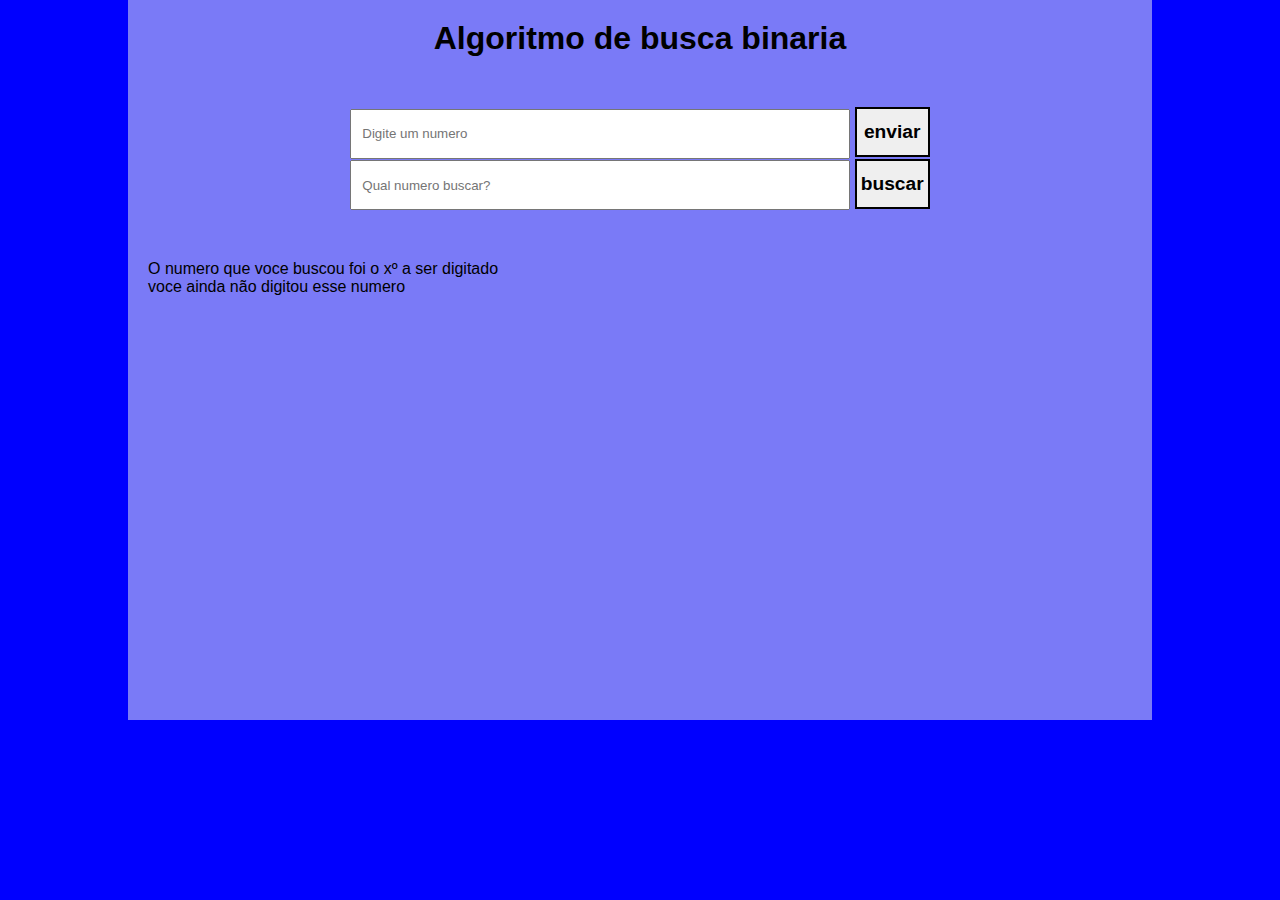
<file: introdução a algoritmos/praticando/index.html>
<!DOCTYPE html>
<html lang="pt-br">
<head>
    <meta charset="UTF-8">
    <meta name="viewport" content="width=device-width, initial-scale=1.0">
    <title>bucando aluno</title>
    <link rel="stylesheet" href="main.css">
</head>
<body>
    <div class="container">
        <h1>Algoritmo de busca binaria</h1>
        <div class="formularios">
            <div>
                <form id="formulario-add-num">
                    <input type="number" id="numeros" required placeholder="Digite um numero">
                    <button type="submit" id="btn-enviar">enviar</button>
                </form>
                <form id="formulario-busca-num">
                    <input type="number" id="busca-numero" required placeholder="Qual numero buscar?">
                    <button type="submit" id="btn-buscar">buscar</button>
                </form>
            </div>
        </div>
        
        <div>
            <ul class="lista-de-numeros">
            </ul>
        </div>
        <div class="resultado-busca">
            <p>O numero que voce buscou foi o xº a ser digitado</p>
            <p>voce ainda não digitou esse numero</p>
        </div>
    </div>
    <script src="main.js"></script>
</body>
</html>
</file>
<file: introdução a algoritmos/praticando/main.css>
* {
    margin: 0;
    padding: 0;
    font-family: Arial, Helvetica, sans-serif;
    box-sizing: border-box;
}

body {
    background-color: blue;
}

.container { 
    width: 80vw;
    height: 80vh;
    margin: 0 auto;
    background-color: rgb(122, 122, 247);
    padding: 20px;
}

h1 {
    text-align: center;
}

.formularios { 
    margin: 50px 0;
    display: flex;
    justify-content: center;
}

input {
    width: 500px;
    height: 50px;
    padding: 10px;
}

button {
    width: 75px;
    height: 50px;
    font-size: 1.2em;
    font-weight: bold;
    border: 2px solid black;
}
</file>
